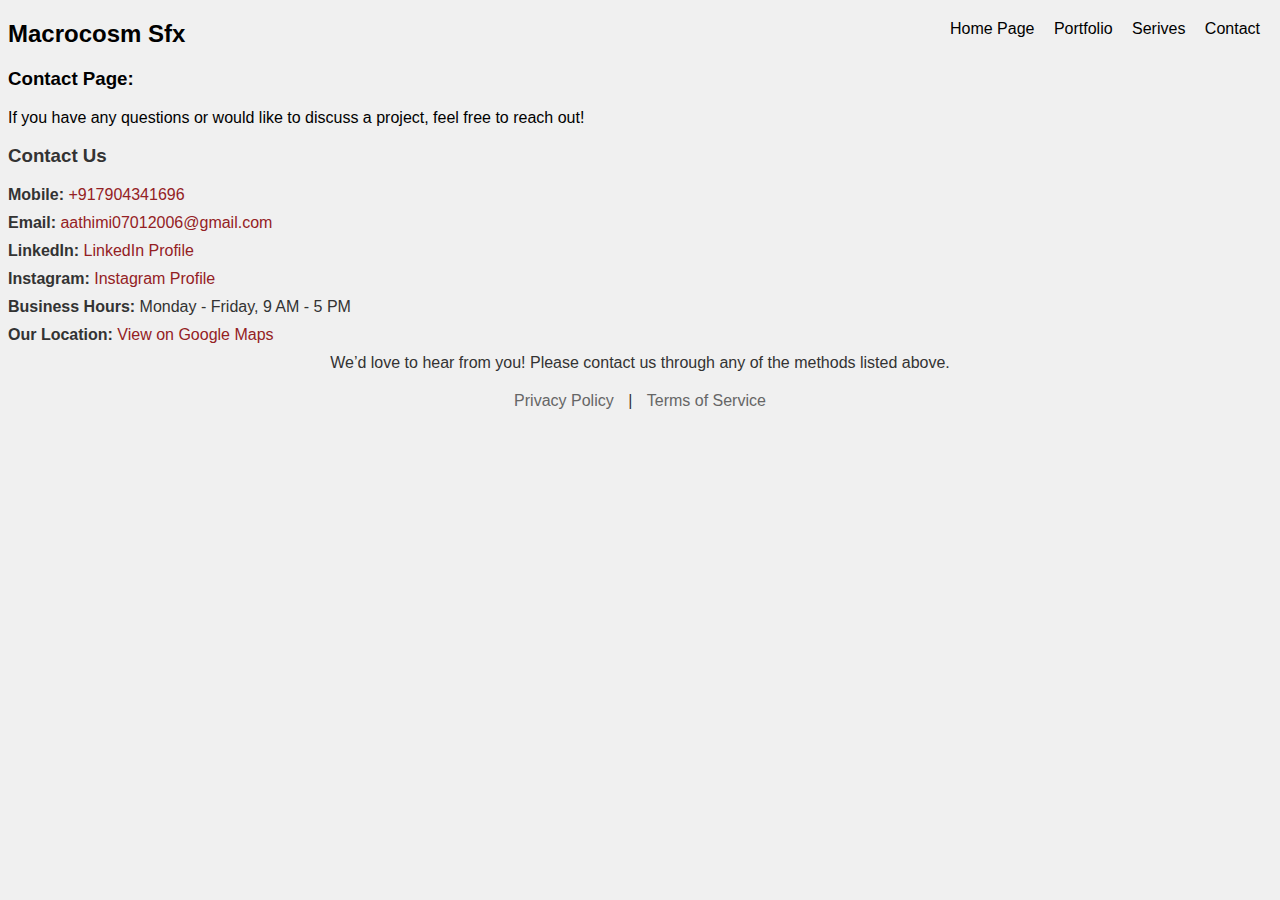
<file: contact.html>
<!DOCTYPE html>
<html lang="en">
<head>
    <meta charset="UTF-8">
    <meta name="viewport" content="width=device-width, initial-scale=1.0">
    <title>Macrocosm Sfx/Editing profile/serives/Contact</title>
    <h2>Macrocosm Sfx</h2>
    <link rel="stylesheet" href="styles.css">
    <nav class = "top-nav">
        <a href="index.html">Home Page</a>
        <a href="Portfolio.html">Portfolio</a>
        <a href="serives.html">Serives</a>
        <a href="contact.html">Contact</a>
        
    </nav>
</head>
<body>
    <h3><b>Contact Page:</b></h3>
    <p>If you have any questions or would like to discuss a project, feel free to reach out!</p>
    
    <div class="contact-info">
        <h3>Contact Us</h3>
        
        <p><strong>Mobile:</strong> <a href="tel:+917904341696">+917904341696</a></p>
        
        <p><strong>Email:</strong> <a href="mailto:aathimi07012006@gmail.com">aathimi07012006@gmail.com</a></p>
        
        <p><strong>LinkedIn:</strong> <a href="https://www.linkedin.com/in/aathithiyan-p-7a6b692a3?utm_source=share&utm_campaign=share_via&utm_content=profile&utm_medium=android_app" target="_blank">LinkedIn Profile</a></p>
        
        <p><strong>Instagram:</strong> <a href="https://www.instagram.com/unique_lover_45" target="_blank">Instagram Profile</a></p>
    
    <p><strong>Business Hours:</strong> Monday - Friday, 9 AM - 5 PM</p>
    <p><strong>Our Location:</strong> <a href="https://maps.app.goo.gl/SxjdgbAZbiACRatK8" target="_blank">View on Google Maps</a></p>
    <p
    class="method">We’d love to hear from you! Please  contact us through any of the methods listed above.</p>
    <div class="policy-links">
        <a href="terms-of-service.html">Privacy Policy</a> | 
        <a href="terms-of-service.html">Terms of Service</a>
    </div>
    
</body>
</html>
</file>
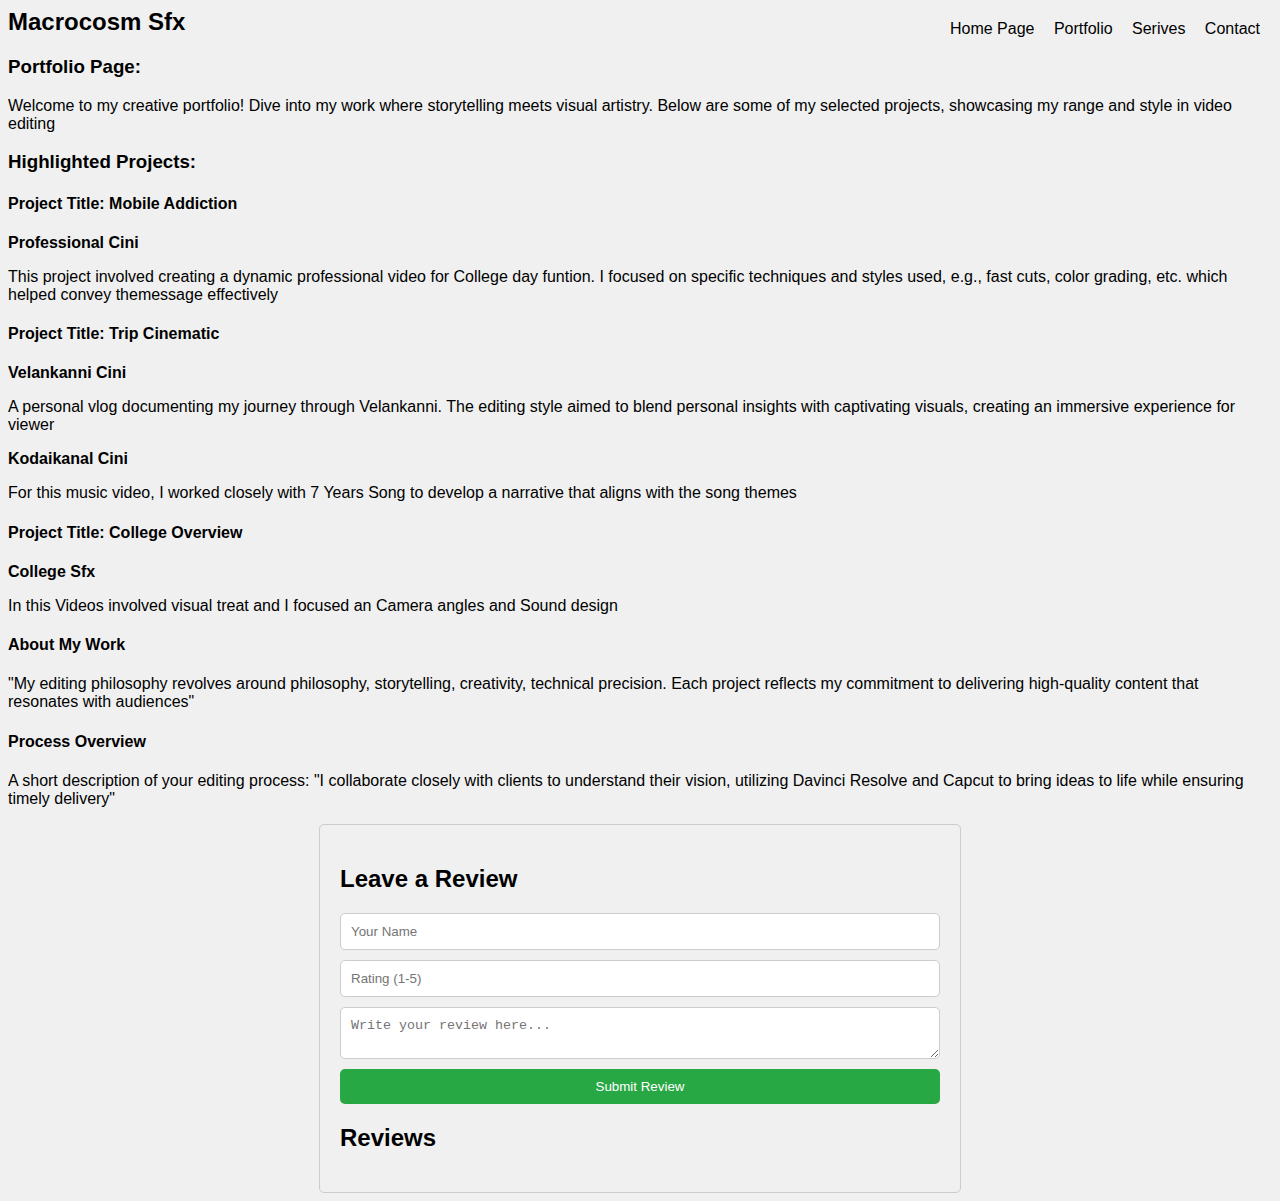
<file: Portfolio.html>
<!<!DOCTYPE html>
<html lang="en">
<head>
    <meta charset="UTF-8">
    <meta name="viewport" content="width=device-width, initial-scale=1.0">
    <title>Macrocosm Sfx/Editing profile</title>
    <link rel="stylesheet" href="styles.css">
    <h2>Macrocosm Sfx</h2>
</head>
<body>
    <nav class = "top-nav">
        <a href="index.html">Home Page</a>
        <a href="Portfolio.html">Portfolio</a>
        <a href="serives.html">Serives</a>
        <a href="contact.html">Contact</a>
    </nav>
    <div class = "Portfolio">
        <h3>
            Portfolio Page:
        </h3>
        <p>Welcome to my creative portfolio! Dive into my work where storytelling meets visual artistry. Below are some of my selected projects, showcasing my range and style in video editing</p>
    
    <h3>
        Highlighted Projects:
    </h3>

    <h4>Project Title: Mobile Addiction</h4>
    <p><b>Professional Cini</b></p>
    <P>This project involved creating a dynamic professional video for College day funtion. I focused on specific techniques and styles used, e.g., fast cuts, color grading, etc. which helped convey themessage effectively</P>
    <h4>Project Title: Trip Cinematic</h4>
    <p><b>Velankanni Cini</b></p>
    <p>A personal vlog documenting my journey through Velankanni. The editing style aimed to blend personal insights with captivating visuals, creating an immersive experience for viewer</p>

    <p><b>Kodaikanal Cini</b></p>
    <p> For this music video, I worked closely with 7 Years Song to develop a narrative that aligns with the song themes </p>
    <h4>Project Title: College Overview</h4>
    <p><b>College Sfx</b></p>
    <p>In this Videos involved visual treat and I focused an Camera angles and Sound design</p>
<h4>About My Work</h4>
<p>"My editing philosophy revolves around philosophy, storytelling, creativity, technical precision. Each project reflects my commitment to delivering high-quality content that resonates with audiences"</p>
<h4>Process Overview</h4>
<p>A short description of your editing process: "I collaborate closely with clients to understand their vision, utilizing Davinci Resolve and Capcut to bring ideas to life while ensuring timely delivery"</p>
</div>
<div class="review-section">
    <h2>Leave a Review</h2>
    <form id="review-form">
        <input type="text" id="reviewer-name" placeholder="Your Name" required>
        <input type="number" id="review-rating" placeholder="Rating (1-5)" min="1" max="5" required>
        <textarea id="review-text" placeholder="Write your review here..." required></textarea>
        <button type="submit">Submit Review</button>
    </form>

    <h2>Reviews</h2>
    <div id="reviews-list"></div>
</div>
</body>
</html>
</file>
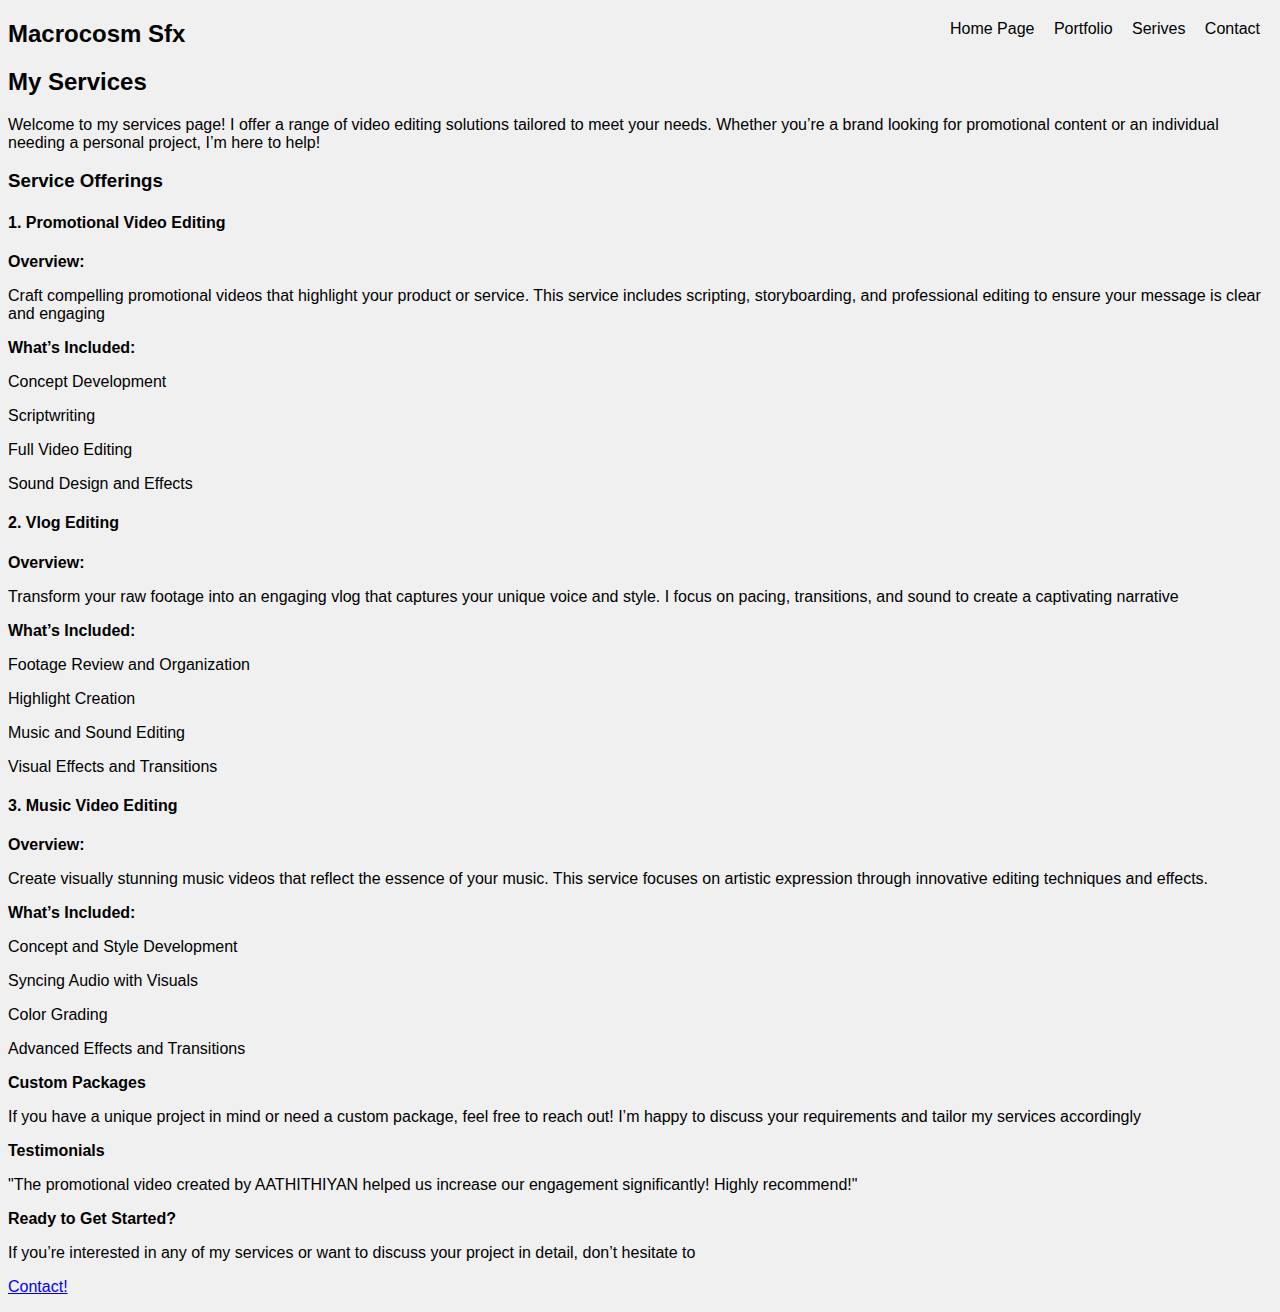
<file: serives.html>
<!DOCTYPE html>
<html lang="en">
  <head>
    <meta charset="UTF-8" />
    <meta name="viewport" content="width=device-width, initial-scale=1.0" />
    <title>Macrocosm Sfx/Editing profile/serives</title>
    <h2>Macrocosm Sfx</h2>
    <link rel="stylesheet" href="styles.css">
  </head>
  <nav class = "top-nav">
    <a href="index.html">Home Page</a>
        <a href="Portfolio.html">Portfolio</a>
        <a href="serives.html">Serives</a>
        <a href="contact.html">Contact</a>
</nav>
  <body>
    <div class="serives">
      <h2>My Services</h2>
      <p>
        Welcome to my services page! I offer a range of video editing solutions
        tailored to meet your needs. Whether you’re a brand looking for
        promotional content or an individual needing a personal project, I’m
        here to help!
      </p>
      <h3>Service Offerings</h3>
      <h4>1. Promotional Video Editing
    </h4>
    <p><b>Overview:</b></p>
    <p>Craft compelling promotional videos that highlight your product or service. This service includes scripting, storyboarding, and professional editing to ensure your message is clear and engaging</p>
    <p><b>What’s Included:</b></p>
    <p>Concept Development</p>
    <p>Scriptwriting</p>
    <p>Full Video Editing</p>
    <p>Sound Design and Effects</p>
    <h4>2. Vlog Editing</h4>
    <p><b>Overview:</b></p>
    <p>Transform your raw footage into an engaging vlog that captures your unique voice and style. I focus on pacing, transitions, and sound to create a captivating narrative</p>
    <p><b>What’s Included:</b></p>
    <p>Footage Review and Organization</p>
    <p>Highlight Creation</p>
    <p>Music and Sound Editing</p>
    <p>Visual Effects and Transitions</p>
    <h4>3. Music Video Editing</h4>

    <p><b>Overview:</b></p>
    <p>Create visually stunning music videos that reflect the essence of your music. This service focuses on artistic expression through innovative editing techniques and effects.</p>
    <p><b>What’s Included:</b></p>
    <p>Concept and Style Development</p>
    <p>Syncing Audio with Visuals</p>
    <p>Color Grading</p>
    <p>Advanced Effects and Transitions</p>
    <p><b>Custom Packages</b></p>
<p>If you have a unique project in mind or need a custom package, feel free to reach out! I’m happy to discuss your requirements and tailor my services accordingly</p></div>
  
<p><b>Testimonials</b></p></body>
<p>"The promotional video created by AATHITHIYAN helped us increase our engagement significantly! Highly recommend!"</p>

<p><b>Ready to Get Started?</b></p>
<p>If you’re interested in any of my services or want to discuss your project in detail, don’t hesitate to <nav>
    <a href="contact.html">Contact!</a>
</nav></p>
</html>
</file>
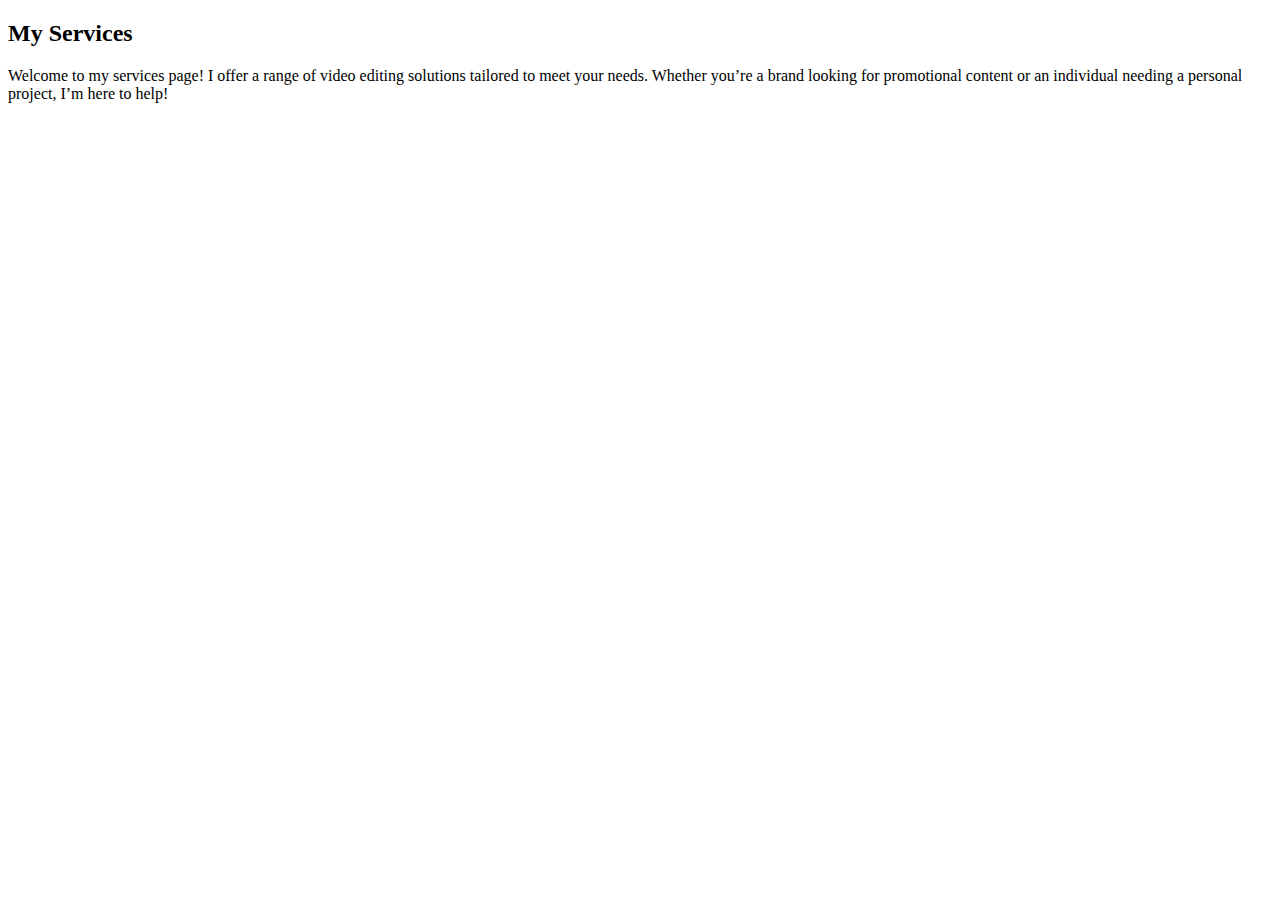
<file: serivies.html>
<!DOCTYPE html>
<html lang="en">
<head>
    <meta charset="UTF-8">
    <meta name="viewport" content="width=device-width, initial-scale=1.0">
    <title>Document</title>
</head>
<body>
    <div class="serives">
        <h2>My Services</h2>
        <p>Welcome to my services page! I offer a range of video editing solutions tailored to meet your needs. Whether you’re a brand looking for promotional content or an individual needing a personal project, I’m here to help!</p>
    </div>
    
</body>
</html>
</file>
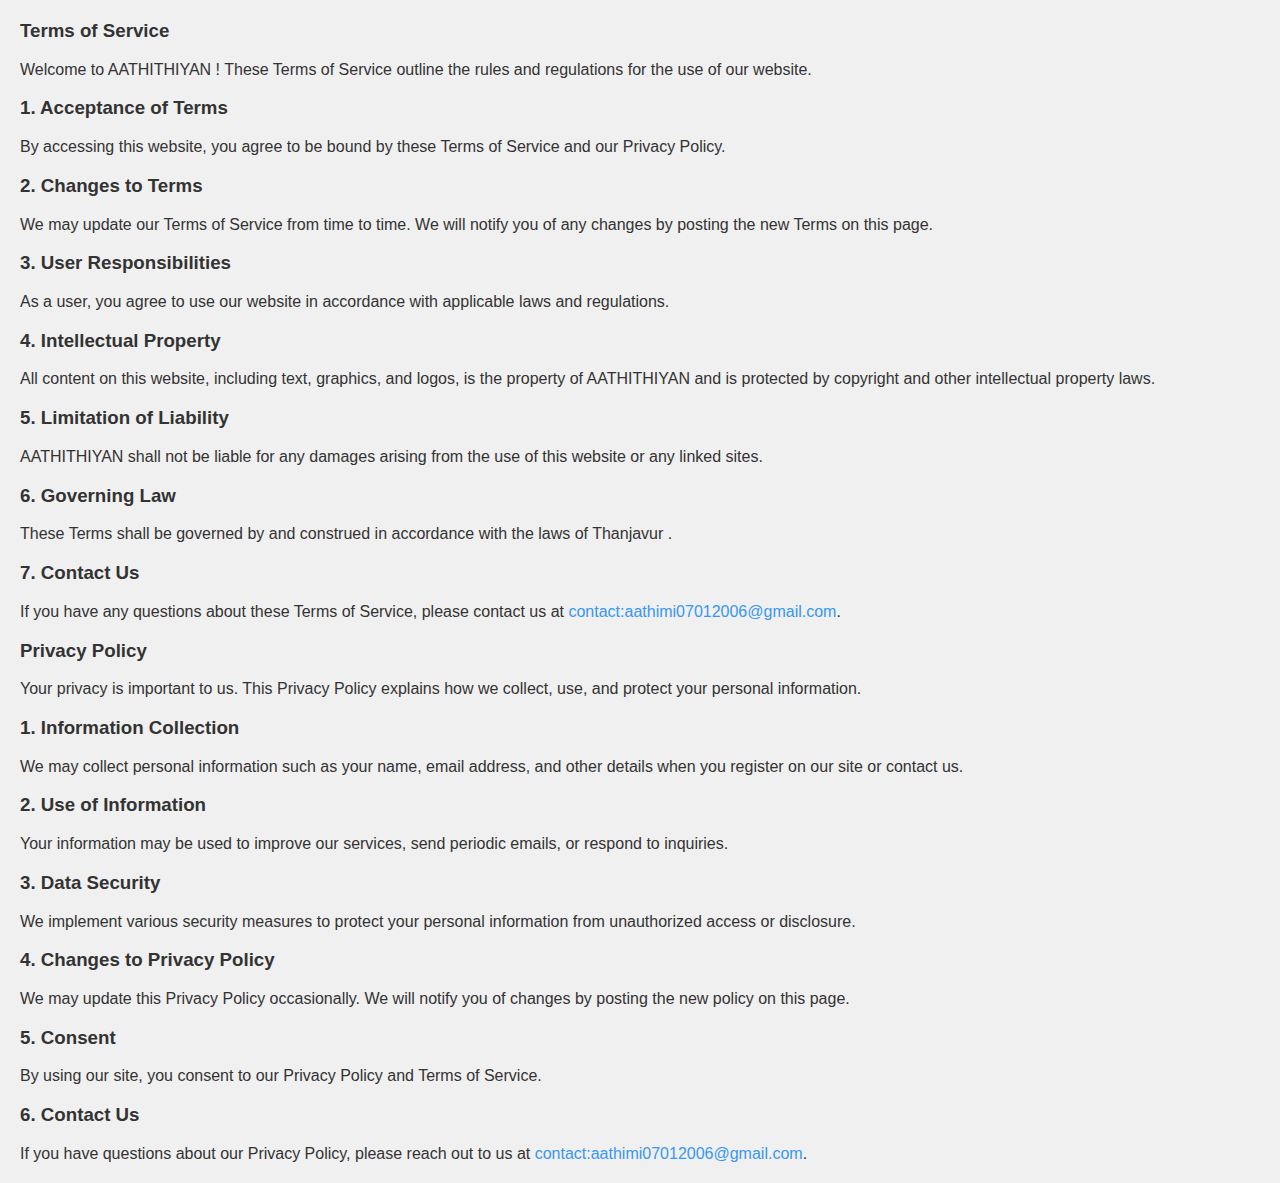
<file: terms-of-service.html>
<!DOCTYPE html>
<html lang="en">
  <head>
    <meta charset="UTF-8" />
    <meta name="viewport" content="width=device-width, initial-scale=1.0" />
    <title>Terms of Service</title>
    <style>
      body {
        font-family: Arial, sans-serif;
        margin: 20px;
        background-color: #f0f0f0;
        color: #333;
      }
      h2,
      h2 {
        color:black;
      }
      h1 {
        margin-bottom: 20px;
      }
      h2 {
        margin-top: 20px;
      }
      p {
        margin-bottom: 15px;
      }
      a {
        color: #3897f0;
        text-decoration: none;
      }
      a:hover {
        text-decoration: underline;
      }
    </style>
  </head>
  <body>
    <h3>Terms of Service</h3>
    <p>
      Welcome to AATHITHIYAN ! These Terms of Service outline the rules
      and regulations for the use of our website.
    </p>

    <h3>1. Acceptance of Terms</h3>
    <p>
      By accessing this website, you agree to be bound by these Terms of Service
      and our Privacy Policy.
    </p>

    <h3>2. Changes to Terms</h3>
    <p>
      We may update our Terms of Service from time to time. We will notify you
      of any changes by posting the new Terms on this page.
    </p>

    <h3>3. User Responsibilities</h3>
    <p>
      As a user, you agree to use our website in accordance with applicable laws
      and regulations.
    </p>

    <h3>4. Intellectual Property</h3>
    <p>
      All content on this website, including text, graphics, and logos, is the
      property of AATHITHIYAN and is protected by copyright and other
      intellectual property laws.
    </p>

    <h3>5. Limitation of Liability</h3>
    <p>
      AATHITHIYAN shall not be liable for any damages arising from the
      use of this website or any linked sites.
    </p>

    <h3>6. Governing Law</h3>
    <p>
      These Terms shall be governed by and construed in accordance with the laws
      of Thanjavur .
    </p>

    <h3>7. Contact Us</h3>
    <p>
      If you have any questions about these Terms of Service, please contact us
      at <a href="mailto:aathimi07012006@gmail.com">contact:aathimi07012006@gmail.com</a>.
    </p>

    <h3>Privacy Policy</h3>
    <p>
      Your privacy is important to us. This Privacy Policy explains how we
      collect, use, and protect your personal information.
    </p>

    <h3>1. Information Collection</h3>
    <p>
      We may collect personal information such as your name, email address, and
      other details when you register on our site or contact us.
    </p>

    <h3>2. Use of Information</h3>
    <p>
      Your information may be used to improve our services, send periodic
      emails, or respond to inquiries.
    </p>

    <h3>3. Data Security</h3>
    <p>
      We implement various security measures to protect your personal
      information from unauthorized access or disclosure.
    </p>

    <h3>4. Changes to Privacy Policy</h3>
    <p>
      We may update this Privacy Policy occasionally. We will notify you of
      changes by posting the new policy on this page.
    </p>

    <h3>5. Consent</h3>
    <p>
      By using our site, you consent to our Privacy Policy and Terms of Service.
    </p>

    <h3>6. Contact Us</h3>
    <p>
      If you have questions about our Privacy Policy, please reach out to us at
      <a href="mailto:aathimi07012006@gmail.com">contact:aathimi07012006@gmail.com</a>.
    </p>
  </body>
</html>
</file>
<file: styles.css>
h2{
    color:#000000
   
}
.homepage
{
 color: #1E3A8A;
}
.top-nav
{
    position: absolute;
    top: 20px;
    right: 20px;
    
}
.top-nav a{
    margin-left: 15px;
    text-decoration: none;
    color: black;
}
.top-nav a:hover{
    text-decoration:underline;
}
body{
    background-color:#f0f0f0;
    font-family: 'Roboto', sans-serif; /* Example font */

}
.contact-form {
    max-width: 400px;           /* Maximum width of the form */
    margin: 20px;               /* Set margin to position it */
    padding: 20px;              /* Padding inside the form */
    background-color: #f9f9f9;  /* Light background color */
    border: 1px solid #ccc;     /* Border around the form */
    border-radius: 5px;         /* Rounded corners */
    float: left;                /* Align to the left */
}
.contact-info {
    font-size: 16px;
    color: #333;
}

.contact-info p {
    margin: 10px 0;
}

.contact-info a {
    color: #942124;                    /* Blue color for links */
    text-decoration: none;
}

.contact-info a:hover {
    text-decoration: underline;        /* Underline on hover */
}

/* Business Hours & FAQ */
.business-hours{
    margin: 20px;
    padding: 20px;
    background-color: #ffffff;
    border-radius: 5px;
    box-shadow: 0 4px 8px rgba(0, 0, 0, 0.1);
}

/* Map / Location Link */
.map-link {
    text-align: center;
    margin: 20px;
}

.map-link a {
    color: #3897f0;
    text-decoration: none;
}

.map-link a:hover {
    text-decoration: underline;
}
/* Centering the policy links */
.policy-links {
    text-align: center;
    margin-top: 20px;
}

.policy-links a {
    color: #666;
    text-decoration: none;
    margin: 0 10px;
}

.policy-links a:hover {
    text-decoration: underline;
}
.method{
    text-align: center;
    margin-top: 20px;
}
/* Portfolio Container */
.portfolio-container {
    display: flex;
    flex-wrap: wrap;
    gap: 20px;
    justify-content: center;
    padding: 20px;

}

.portfolio-item {
    display: flex;
    flex-direction: column;
    align-items: center;
    width: 300px; /* Set a fixed width for consistency */
    padding: 15px;
    background-color: #ffffff;
    border-radius: 10px;
    box-shadow: 0 4px 10px rgba(0, 0, 0, 0.1);
    transition: transform 0.3s ease;
    overflow: hidden;
}

.portfolio-item img {
    width: 100%;          /* Keeps the image within the container width */
    height: 200px;        /* Adjust height for uniformity */
    object-fit: cover;    /* Crops image to fit the area without stretching */
    border-radius: 8px;
}


.portfolio-content {
    display: flex;
    justify-content: space-between;
    align-items: center;
    width: 100%;
    margin-top: 10px;
}
.portfolio-item:hover {
    transform: scale(1.05); /* Slightly enlarge the item */
    box-shadow: 0 6px 12px rgba(0, 0, 0, 0.2); /* Darker shadow */
}

.view-more {
    padding: 8px 12px;
    color: #ffffff;
    background-color: #3897f0;
    border-radius: 5px;
    text-decoration: none;
    font-weight: bold;
    text-align: center;
    margin-left: 10px;
}

.view-more:hover {
    background-color: #3071a9;
}
.view-more, .video-links a {
    border-radius: 25px; /* More rounded */
    transition: background-color 0.3s ease, transform 0.3s ease; /* Smooth transition */
}

.view-more:hover, .video-links a:hover {
    transform: translateY(-2px); /* Slight upward motion */
}
.view-more {
    display: block;               /* Forces button onto a new line */
    margin-top: 10px;             /* Adds spacing above the button */
    padding: 8px 12px;
    color: #ffffff;
    background-color: #3897f0;
    border-radius: 5px;
    text-decoration: none;
    font-weight: bold;
    text-align: center;
}

.view-more:hover {
    background-color: #3071a9;
}
/* Centering end */
.end {
    text-align: center;
    margin-top: 20px;
}

.end a {
    color: #666;
    text-decoration: none;
    margin: 0 10px;
}

.end a:hover {
    text-decoration: underline;
}.watch-more-container {
    text-align: center;
    margin: 20px 0;
}

.watch-more-container h2 {
    font-size: 1.5em;
    margin-bottom: 10px;
}

.video-links a {
    display: inline-block;
    margin: 5px 15px;
    padding: 10px 15px;
    color: #ffffff;
    background-color: #3897f0;
    border-radius: 5px;
    text-decoration: none;
}

.video-links a:hover {
    background-color: #3071a9; /* Darker blue on hover */
}
@media (max-width: 600px) {
    .portfolio-container {
        flex-direction: column; /* Stack items vertically */
    }

    .contact-form {
        max-width: 100%; /* Full width on small screens */
    }
}
.portfolio-container, .contact-form, .business-hours {
    margin: 40px auto; /* Centralized margin */
    padding: 30px; /* Increased padding */
}
.contact-form, .business-hours {
    box-shadow: 0 8px 20px rgba(0, 0, 0, 0.15);
}
body {
    font-family: Arial, sans-serif;
}

.video-container {
    text-align: center;
    margin-bottom: 20px;
}

.review-section {
    max-width: 600px;
    margin: auto;
    border: 1px solid #ccc;
    padding: 20px;
    border-radius: 5px;
}

#review-form {
    display: flex;
    flex-direction: column;
}

#review-form input, 
#review-form textarea {
    margin-bottom: 10px;
    padding: 10px;
    border-radius: 5px;
    border: 1px solid #ccc;
}

#review-form button {
    padding: 10px;
    background-color: #28a745;
    color: white;
    border: none;
    border-radius: 5px;
    cursor: pointer;
}

#review-form button:hover {
    background-color: #218838;
}

.review {
    border: 1px solid #eee;
    padding: 10px;
    margin: 10px 0;
    border-radius: 5px;
}

.review h4 {
    margin: 0;
}

.review p {
    margin: 5px 0;
}
/* Button Styling */
#watchButton {
    background-color: #4CAF50; /* Green background */
    border: none;
    color: white; /* White text */
    padding: 15px 32px; /* Padding for the button */
    text-align: center;
    text-decoration: none;
    display: inline-block;
    font-size: 16px;
    margin: 10px 0; /* Margin to space out */
    cursor: pointer; /* Pointer cursor on hover */
    border-radius: 5px; /* Rounded corners */
    transition: background-color 0.3s; /* Smooth background transition */
}

/* Button Hover Effect */
#watchButton:hover {
    background-color: #45a049; /* Darker green on hover */
}

/* Video Styling */
#myVideo {
    display: none; /* Initially hidden */
    width: 100%; /* Full width responsive */
    max-width: 640px; /* Maximum width */
    border: 2px solid #ddd; /* Border around the video */
    border-radius: 10px; /* Rounded corners */
    margin-top: 15px; /* Space above the video */
}
</file>
